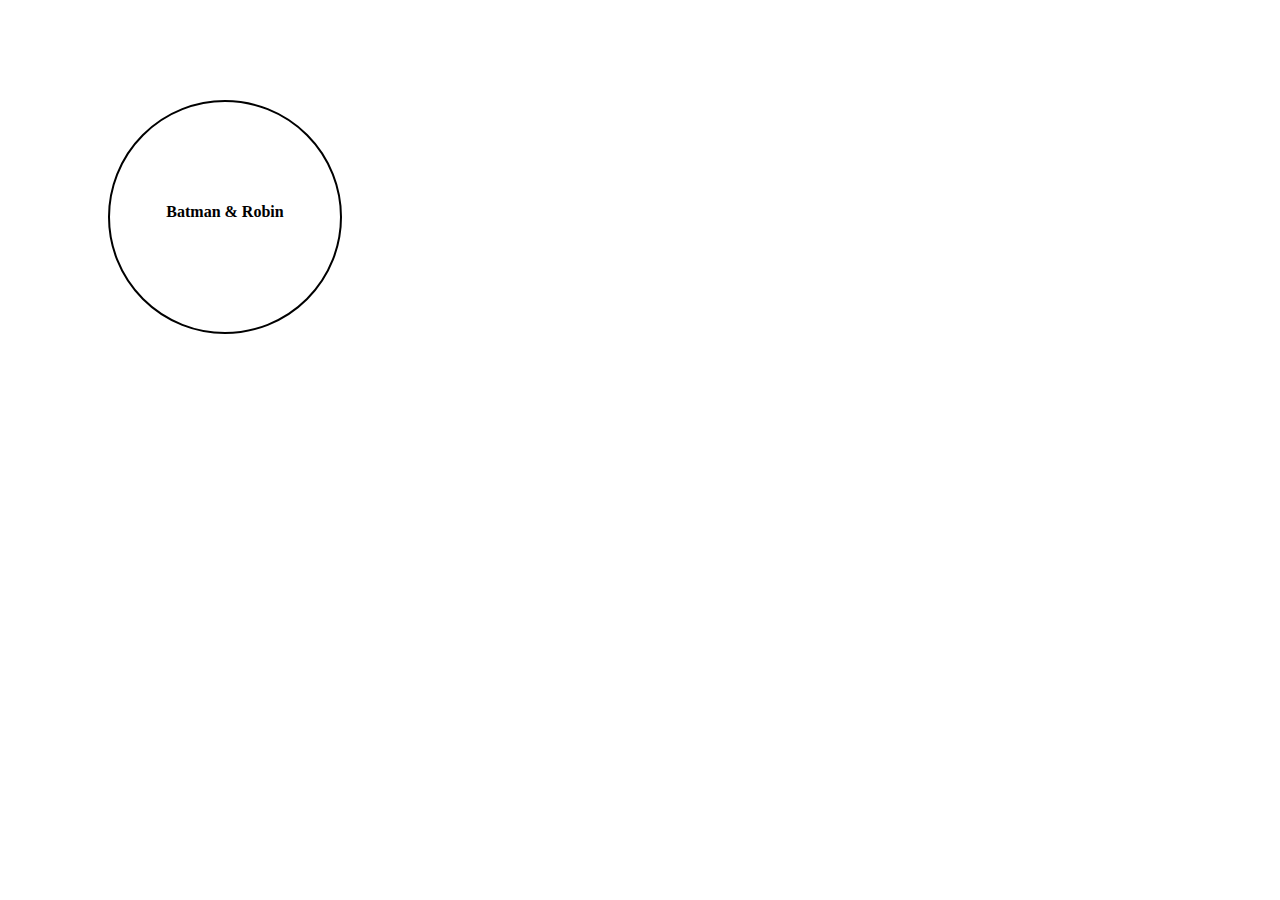
<file: Card.html>
<! DOCTYPE html>

<head>
    <title>BATMAN & ROBIN </title>
    <meta charset="UTF-8" />
    <meta name="Description" content="Cards">
</head>

<body>
    <div class="round">
        <p id="name"> Batman & Robin
        </p>
        <hr/>
        <p id="description"> The most amazing superhero team in the history of heroes!
        </p>
    </div>
    <style>
        div {
            width: 200px;
            border: 2px solid black;
            background-color: #ffff;
            margin: 100px;
            border-radius: 5%;
            padding: 15px;
            text-align: center;
        }

        #name {
            font-weight: bold;
        }

        .round #description,
        .round hr {
            display: none;
        }

        .round {
            border-radius: 50%;
            height: 200px;
        }

        .round #name {
            padding: 70px 0;
        }
    </style>
</body>
</file>
